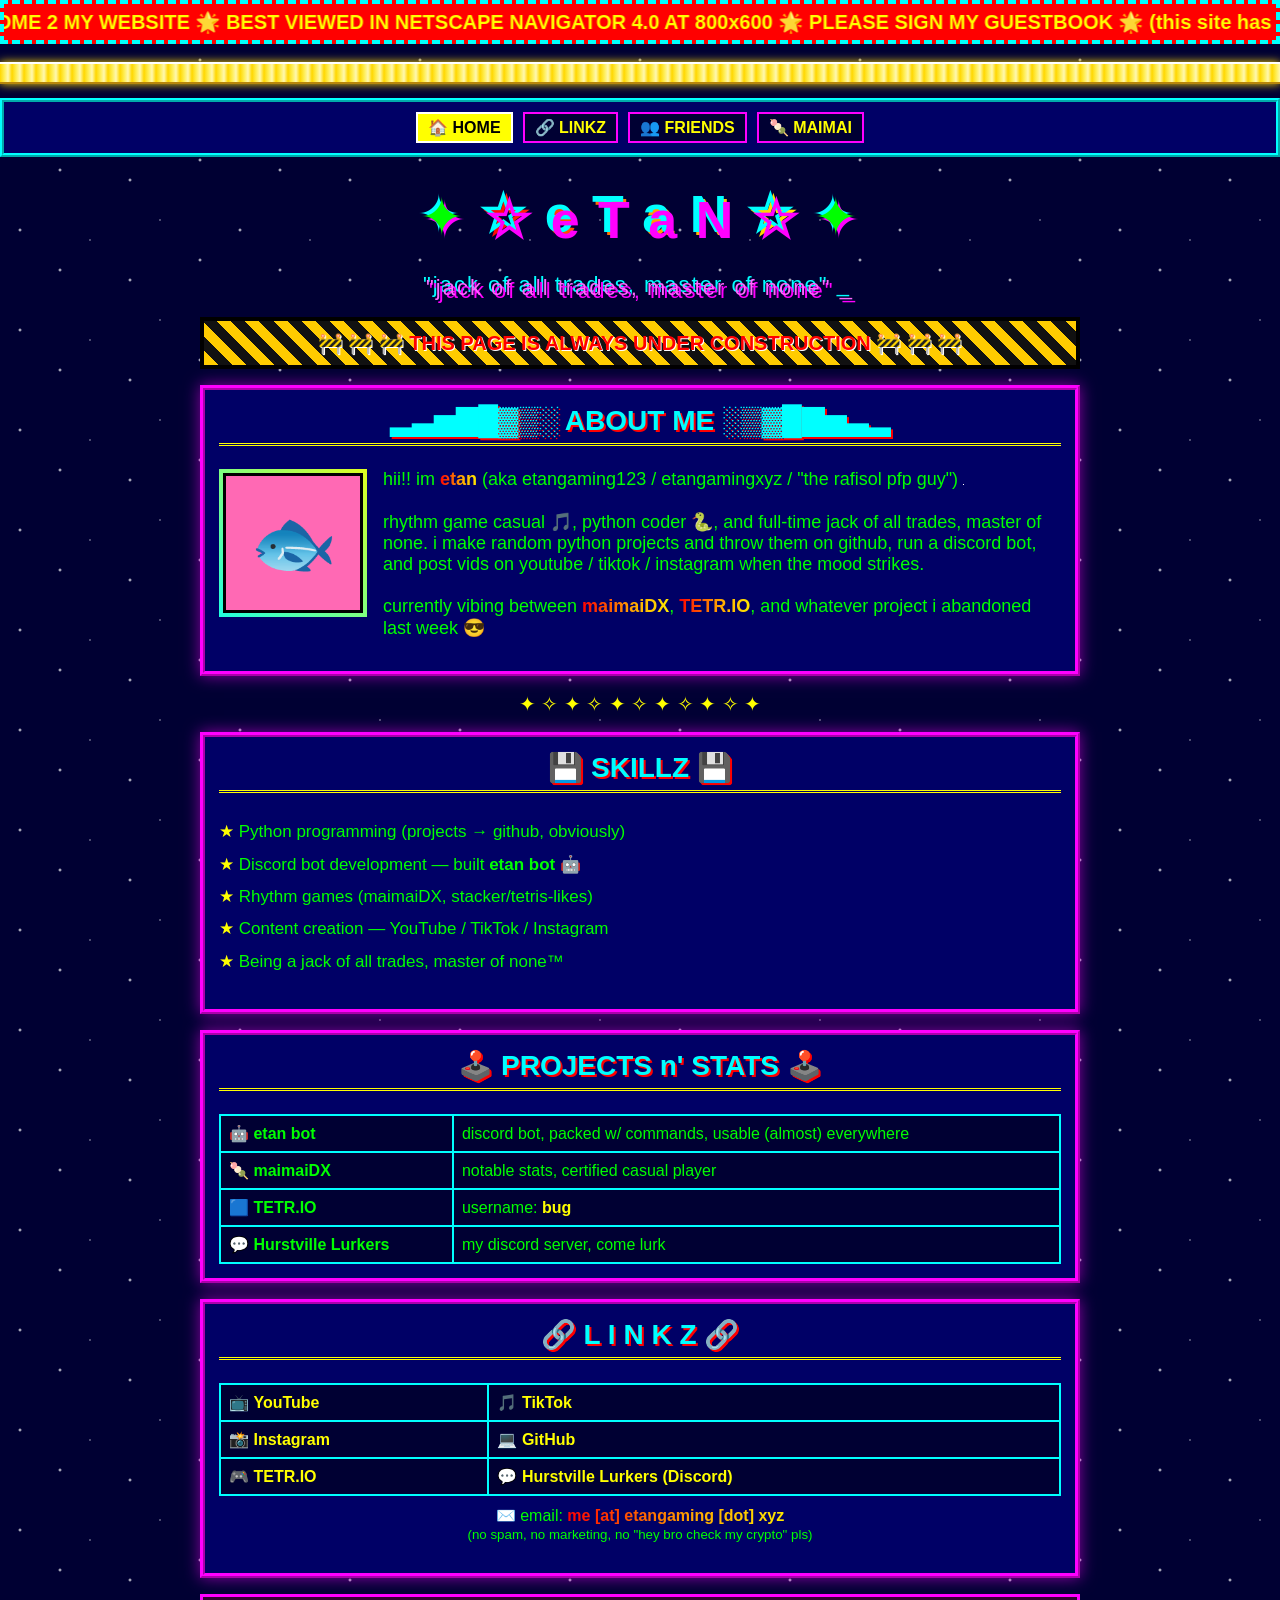
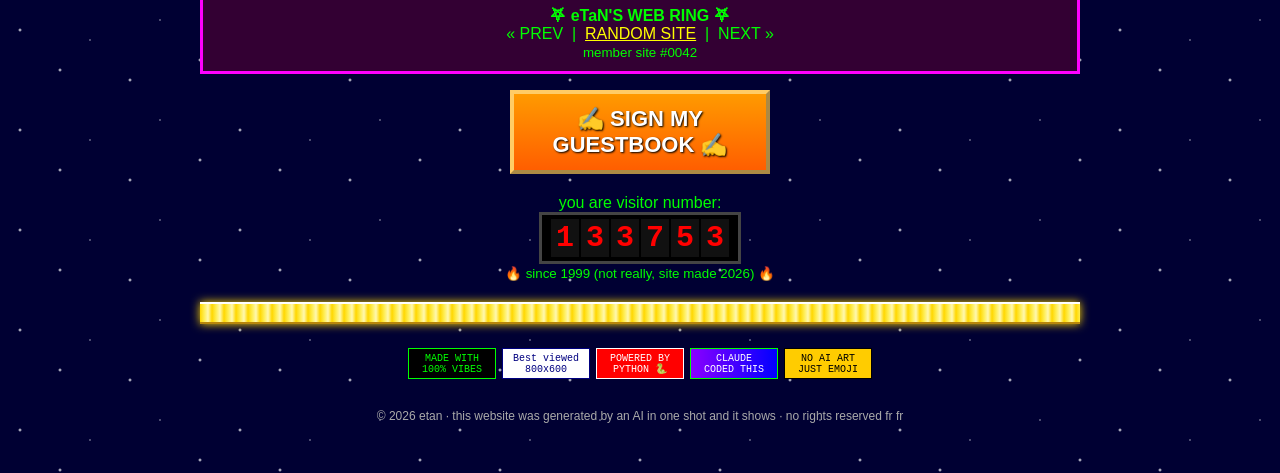
<file: index.html>
<!DOCTYPE html>
<html lang="en">
<head>
<meta charset="UTF-8">
<title>~*~ eTaN's HoMePaGe ~*~ xXx WELCOME xXx</title>
<link rel="stylesheet" href="main.css">
</head>
<body>

<marquee behavior="alternate" scrollamount="6">🌟 WELCOME 2 MY WEBSITE 🌟 BEST VIEWED IN NETSCAPE NAVIGATOR 4.0 AT 800x600 🌟 PLEASE SIGN MY GUESTBOOK 🌟 (this site has NO cookies, NO tracking, 100% HANDCRAFTED PIXELS) 🌟</marquee>

<div class="glitter-bar"></div>

<nav class="sitenav">
  <a href="index.html" class="current">🏠 HOME</a>
  <a href="links.html">🔗 LINKZ</a>
  <a href="friends.html">👥 FRIENDS</a>
  <a href="maimai.html">🍡 MAIMAI</a>
</nav>

<div class="container">

  <div class="title-banner">
    <span class="spin">✦</span>
    <span class="rainbow-text">☆ e T a N ☆</span>
    <span class="spin">✦</span>
    <br>
    <span style="font-size:22px; color:#ff66ff;">"jack of all trades, master of none" <span class="blink">_</span></span>
  </div>

  <div class="under-construction">
    🚧 🚧 🚧 THIS PAGE IS ALWAYS UNDER CONSTRUCTION 🚧 🚧 🚧
  </div>

  <div class="box">
    <h2>▂▃▅▇█▓▒░ ABOUT ME ░▒▓█▇▅▃▂</h2>
    <div class="avatar-frame"><div class="avatar-inner" id="avatarEmoji">🐟</div></div>
    <p style="font-size:18px;">
      hii!! im <b class="rainbow-text">etan</b> (aka etangaming123 / etangamingxyz / "the rafisol pfp guy") <img src="[data-uri]" alt="">
      <br><br>
      rhythm game casual 🎵, python coder 🐍, and full-time jack of all trades, master of none.
      i make random python projects and throw them on github, run a discord bot, and post
      vids on youtube / tiktok / instagram when the mood strikes.
      <br><br>
      currently vibing between <span class="rainbow-text">maimaiDX</span>, <span class="rainbow-text">TETR.IO</span>,
      and whatever project i abandoned last week 😎
    </p>
    <div style="clear:both;"></div>
  </div>

  <hr class="stars">

  <div class="box">
    <h2>💾 SKILLZ 💾</h2>
    <ul class="stats">
      <li>Python programming (projects → github, obviously)</li>
      <li>Discord bot development — built <b>etan bot</b> 🤖</li>
      <li>Rhythm games (maimaiDX, stacker/tetris-likes)</li>
      <li>Content creation — YouTube / TikTok / Instagram</li>
      <li>Being a jack of all trades, master of none™</li>
    </ul>
  </div>

  <div class="box">
    <h2>🕹️ PROJECTS n' STATS 🕹️</h2>
    <table class="linktable">
      <tr><td>🤖 <b>etan bot</b></td><td>discord bot, packed w/ commands, usable (almost) everywhere</td></tr>
      <tr><td>🍡 <b>maimaiDX</b></td><td>notable stats, certified casual player</td></tr>
      <tr><td>🟦 <b>TETR.IO</b></td><td>username: <a href="https://ch.tetr.io/u/bug" target="_blank">bug</a></td></tr>
      <tr><td>💬 <b>Hurstville Lurkers</b></td><td>my discord server, come lurk</td></tr>
    </table>
  </div>

  <div class="box">
    <h2>🔗 L I N K Z 🔗</h2>
    <table class="linktable">
      <tr>
        <td>📺 <a href="https://youtube.com/@etangaming123" target="_blank">YouTube</a></td>
        <td>🎵 <a href="https://tiktok.com/@etangaming123" target="_blank">TikTok</a></td>
      </tr>
      <tr>
        <td>📸 <a href="https://instagram.com/etangamingxyz" target="_blank">Instagram</a></td>
        <td>💻 <a href="https://github.com/etangaming123" target="_blank">GitHub</a></td>
      </tr>
      <tr>
        <td>🎮 <a href="https://ch.tetr.io/u/bug" target="_blank">TETR.IO</a></td>
        <td>💬 <a href="https://hvl.etangaming.xyz" target="_blank">Hurstville Lurkers (Discord)</a></td>
      </tr>
    </table>
    <p style="text-align:center; margin-top:10px;">
      ✉️ email: <span class="rainbow-text">me [at] etangaming [dot] xyz</span><br>
      <small>(no spam, no marketing, no "hey bro check my crypto" pls)</small>
    </p>
  </div>

  <div class="webring">
    <b>⛧ eTaN'S WEB RING ⛧</b><br>
    « PREV &nbsp;|&nbsp; <a href="#" onclick="return false;">RANDOM SITE</a> &nbsp;|&nbsp; NEXT »<br>
    <small>member site #0042</small>
  </div>

  <a class="guestbook-btn" href="#" id="guestbookBtn">✍️ SIGN MY GUESTBOOK ✍️</a>

  <div class="counter">
    <div>you are visitor number:</div>
    <div class="digits" id="counterDigits"></div>
    <div><small>🔥 since 1999 (not really, site made 2026) 🔥</small></div>
  </div>

  <div class="glitter-bar"></div>

  <div class="badge-row">
    <div class="badge">MADE WITH<br>100% VIBES</div>
    <div class="badge b2">Best viewed<br>800x600</div>
    <div class="badge b3">POWERED BY<br>PYTHON 🐍</div>
    <div class="badge b4">CLAUDE<br>CODED THIS</div>
    <div class="badge b5">NO AI ART<br>JUST EMOJI</div>
  </div>

  <footer>
    © 2026 etan · this website was generated by an AI in one shot and it shows · <span class="blink">no rights reserved fr fr</span>
  </footer>

</div>

<script src="main.js"></script>
</body>
</html>
</file>
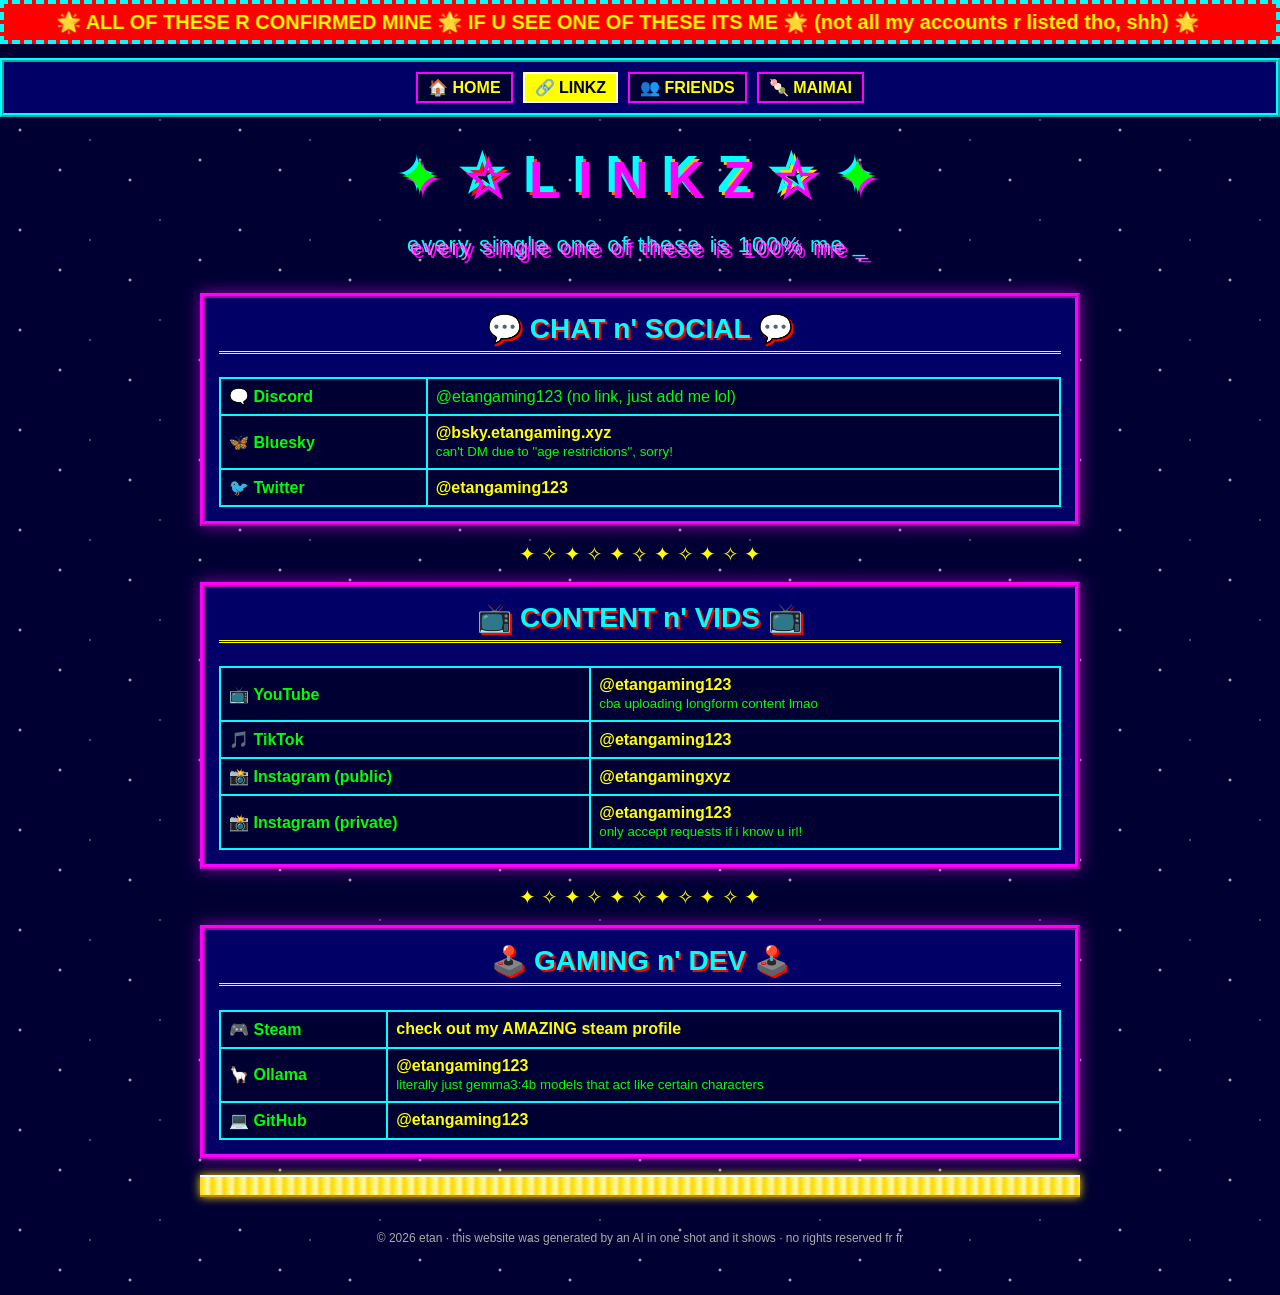
<file: links.html>
<!DOCTYPE html>
<html lang="en">
<head>
<meta charset="UTF-8">
<title>~*~ eTaN's LiNkZ ~*~ xXx ALL MY ACCOUNTS xXx</title>
<link rel="stylesheet" href="main.css">
</head>
<body>

<marquee behavior="alternate" scrollamount="6">🌟 ALL OF THESE R CONFIRMED MINE 🌟 IF U SEE ONE OF THESE ITS ME 🌟 (not all my accounts r listed tho, shh) 🌟</marquee>

<nav class="sitenav">
  <a href="index.html">🏠 HOME</a>
  <a href="links.html" class="current">🔗 LINKZ</a>
  <a href="friends.html">👥 FRIENDS</a>
  <a href="maimai.html">🍡 MAIMAI</a>
</nav>

<div class="container">

  <div class="title-banner">
    <span class="spin">✦</span>
    <span class="rainbow-text">☆ L I N K Z ☆</span>
    <span class="spin">✦</span>
    <br>
    <span style="font-size:22px; color:#ff66ff;">every single one of these is 100% me <span class="blink">_</span></span>
  </div>

  <div class="box">
    <h2>💬 CHAT n' SOCIAL 💬</h2>
    <table class="linktable">
      <tr>
        <td>🗨️ <b>Discord</b></td>
        <td>@etangaming123 (no link, just add me lol)</td>
      </tr>
      <tr>
        <td>🦋 <b>Bluesky</b></td>
        <td><a href="https://bsky.app/profile/bsky.etangaming.xyz" target="_blank">@bsky.etangaming.xyz</a><br><small>can't DM due to "age restrictions", sorry!</small></td>
      </tr>
      <tr>
        <td>🐦 <b>Twitter</b></td>
        <td><a href="https://twitter.com/etangaming123" target="_blank">@etangaming123</a></td>
      </tr>
    </table>
  </div>

  <hr class="stars">

  <div class="box">
    <h2>📺 CONTENT n' VIDS 📺</h2>
    <table class="linktable">
      <tr>
        <td>📺 <b>YouTube</b></td>
        <td><a href="https://youtube.com/@etangaming123" target="_blank">@etangaming123</a><br><small>cba uploading longform content lmao</small></td>
      </tr>
      <tr>
        <td>🎵 <b>TikTok</b></td>
        <td><a href="https://tiktok.com/@etangaming123" target="_blank">@etangaming123</a></td>
      </tr>
      <tr>
        <td>📸 <b>Instagram (public)</b></td>
        <td><a href="https://instagram.com/etangamingxyz" target="_blank">@etangamingxyz</a></td>
      </tr>
      <tr>
        <td>📸 <b>Instagram (private)</b></td>
        <td><a href="https://instagram.com/etangaming123" target="_blank">@etangaming123</a><br><small>only accept requests if i know u irl!</small></td>
      </tr>
    </table>
  </div>

  <hr class="stars">

  <div class="box">
    <h2>🕹️ GAMING n' DEV 🕹️</h2>
    <table class="linktable">
      <tr>
        <td>🎮 <b>Steam</b></td>
        <td><a href="https://steamcommunity.com/id/etangaming123" target="_blank">check out my AMAZING steam profile</a></td>
      </tr>
      <tr>
        <td>🦙 <b>Ollama</b></td>
        <td><a href="https://ollama.com/etangaming123" target="_blank">@etangaming123</a><br><small>literally just gemma3:4b models that act like certain characters</small></td>
      </tr>
      <tr>
        <td>💻 <b>GitHub</b></td>
        <td><a href="https://github.com/etangaming123" target="_blank">@etangaming123</a></td>
      </tr>
    </table>
  </div>

  <div class="glitter-bar"></div>

  <footer>
    © 2026 etan · this website was generated by an AI in one shot and it shows · <span class="blink">no rights reserved fr fr</span>
  </footer>

</div>

</body>
</html>
</file>
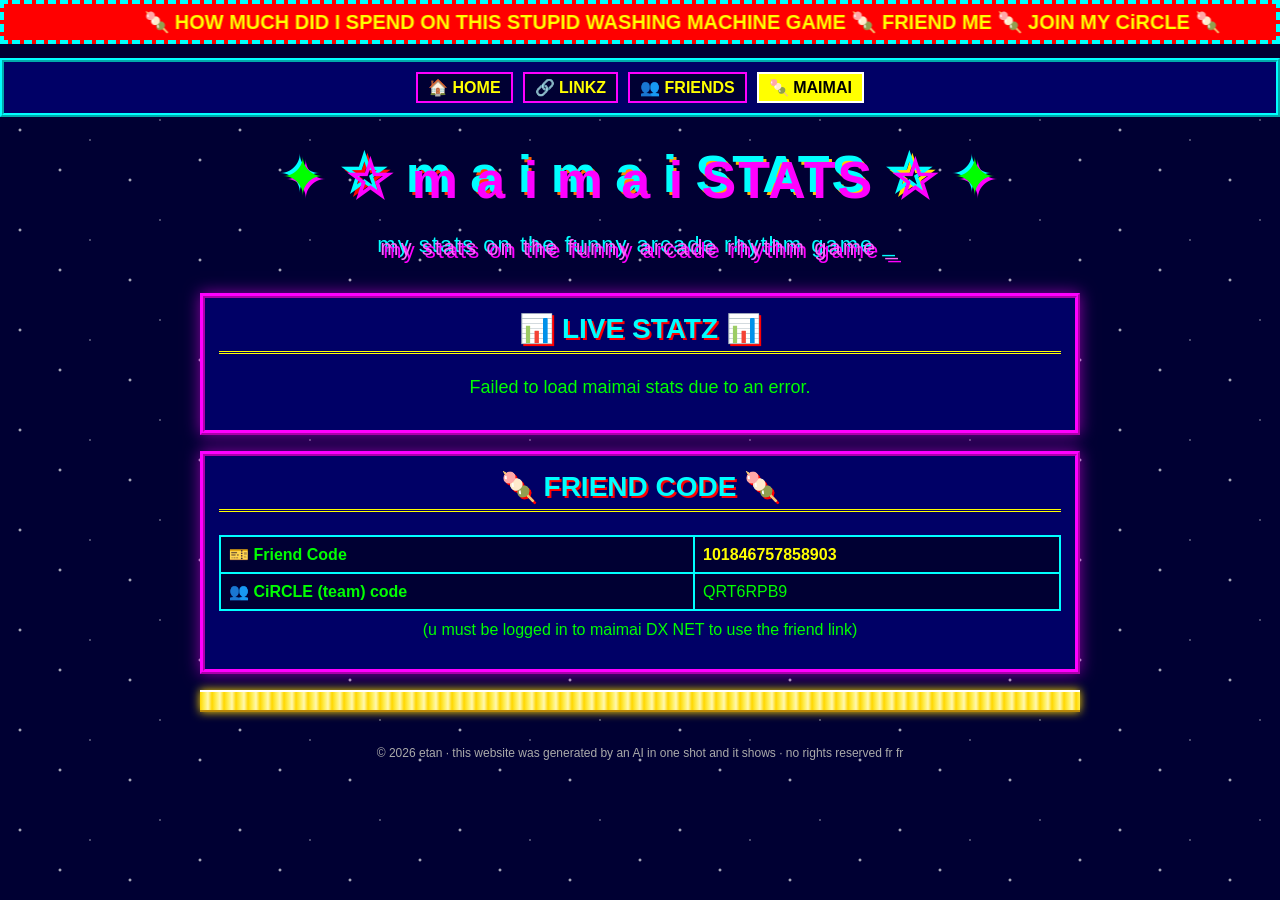
<file: maimai.html>
<!DOCTYPE html>
<html lang="en">
<head>
<meta charset="UTF-8">
<title>~*~ eTaN's MaImAi StAtZ ~*~ xXx WASHING MACHINE GAME xXx</title>
<link rel="stylesheet" href="main.css">
</head>
<body>

<marquee behavior="alternate" scrollamount="6">🍡 HOW MUCH DID I SPEND ON THIS STUPID WASHING MACHINE GAME 🍡 FRIEND ME 🍡 JOIN MY CiRCLE 🍡</marquee>

<nav class="sitenav">
  <a href="index.html">🏠 HOME</a>
  <a href="links.html">🔗 LINKZ</a>
  <a href="friends.html">👥 FRIENDS</a>
  <a href="maimai.html" class="current">🍡 MAIMAI</a>
</nav>

<div class="container">

  <div class="title-banner">
    <span class="spin">✦</span>
    <span class="rainbow-text">☆ m a i m a i STATS ☆</span>
    <span class="spin">✦</span>
    <br>
    <span style="font-size:22px; color:#ff66ff;">my stats on the funny arcade rhythm game <span class="blink">_</span></span>
  </div>

  <div class="box">
    <h2>📊 LIVE STATZ 📊</h2>
    <p id="maimaistats" style="font-size:18px; text-align:center;">Loading stats...</p>
  </div>

  <div class="box">
    <h2>🍡 FRIEND CODE 🍡</h2>
    <table class="linktable">
      <tr>
        <td>🎫 <b>Friend Code</b></td>
        <td><a href="https://maimaidx-eng.com/maimai-mobile/friend/search/searchUser/?friendCode=101846757858903" target="_blank">101846757858903</a></td>
      </tr>
      <tr>
        <td>👥 <b>CiRCLE (team) code</b></td>
        <td>QRT6RPB9</td>
      </tr>
    </table>
    <p style="text-align:center; margin-top:10px;">
      (u must be logged in to maimai DX NET to use the friend link)
    </p>
  </div>

  <div class="glitter-bar"></div>

  <footer>
    © 2026 etan · this website was generated by an AI in one shot and it shows · <span class="blink">no rights reserved fr fr</span>
  </footer>

</div>

<script src="maimai.js"></script>
</body>
</html>
</file>
<file: main.css>
* { box-sizing: border-box; }

body {
  margin: 0;
  font-family: "Comic Sans MS", "Comic Sans", cursive, sans-serif;
  background-color: #000033;
  background-image:
    radial-gradient(2px 2px at 20px 30px, #fff, transparent),
    radial-gradient(2px 2px at 60px 70px, #fff, transparent),
    radial-gradient(1px 1px at 90px 40px, #fff, transparent),
    radial-gradient(2px 2px at 130px 80px, #fff, transparent),
    radial-gradient(1px 1px at 160px 20px, #fff, transparent),
    radial-gradient(2px 2px at 200px 60px, #fff, transparent);
  background-size: 220px 100px;
  background-repeat: repeat;
  color: #00ff00;
  overflow-x: hidden;
}

a { color: #ffff00; }
a:visited { color: #ff00ff; }

.rainbow-text {
  font-weight: bold;
  background-image: linear-gradient(90deg, red, orange, yellow, green, blue, indigo, violet, red);
  background-size: 400% 100%;
  -webkit-background-clip: text;
  background-clip: text;
  color: transparent;
  animation: rainbow-slide 3s linear infinite;
}
@keyframes rainbow-slide {
  0% { background-position: 0% 0; }
  100% { background-position: 400% 0; }
}

@keyframes blink { 50% { opacity: 0; } }
.blink { animation: blink 1s step-start infinite; }

.spin { display: inline-block; animation: spin 3s linear infinite; }
@keyframes spin { from { transform: rotate(0deg); } to { transform: rotate(360deg); } }

.container {
  max-width: 900px;
  margin: 0 auto;
  padding: 10px;
}

.title-banner {
  text-align: center;
  font-size: 52px;
  padding: 10px 0;
  text-shadow: 3px 3px 0 #ff00ff, -3px -3px 0 #00ffff;
  letter-spacing: 2px;
}

marquee {
  background: #ff0000;
  color: #ffff00;
  font-weight: bold;
  font-size: 20px;
  border: 4px dashed #00ffff;
  padding: 6px 0;
}

.sitenav {
  display: flex;
  flex-wrap: wrap;
  justify-content: center;
  gap: 10px;
  background: #000066;
  border: 4px ridge #00ffff;
  padding: 10px;
  margin: 10px 0;
}
.sitenav a {
  color: #ffff00;
  font-weight: bold;
  text-decoration: none;
  padding: 4px 10px;
  border: 2px solid #ff00ff;
  background: #000033;
}
.sitenav a:hover {
  color: #fff;
  background: #330033;
  text-shadow: 0 0 6px #fff;
}
.sitenav a.current {
  color: #000;
  background: #ffff00;
  border-color: #fff;
}

.glitter-bar {
  height: 22px;
  background: repeating-linear-gradient(90deg, #ffd700, #ffed4e 4px, #fff8b0 8px, #ffd700 12px);
  border-top: 2px solid #fff;
  border-bottom: 2px solid #b8860b;
  margin: 14px 0;
  box-shadow: 0 0 10px #ffd700;
}

.box {
  background: #000066;
  border: 5px ridge #ff00ff;
  padding: 14px;
  margin: 16px 0;
  box-shadow: 0 0 15px #ff00ff88;
}

.box h2 {
  margin-top: 0;
  text-align: center;
  color: #00ffff;
  text-shadow: 2px 2px 0 #ff0000;
  font-size: 28px;
  border-bottom: 3px double #ffff00;
  padding-bottom: 6px;
}

.under-construction {
  display: flex;
  align-items: center;
  justify-content: center;
  gap: 10px;
  background: repeating-linear-gradient(45deg, #ffcc00, #ffcc00 10px, #111 10px, #111 20px);
  color: #ff0000;
  font-weight: bold;
  text-align: center;
  padding: 10px;
  border: 4px solid #000;
  font-size: 20px;
  text-shadow: 1px 1px 0 #fff;
}

.avatar-frame {
  float: left;
  margin: 0 16px 10px 0;
  padding: 4px;
  background: linear-gradient(45deg, #ff00ff, #00ffff, #ffff00, #ff00ff);
  animation: rainbow-slide 4s linear infinite;
  background-size: 400% 400%;
}
.avatar-inner {
  width: 140px;
  height: 140px;
  background: #ff69b4;
  display: flex;
  align-items: center;
  justify-content: center;
  font-size: 70px;
  border: 3px solid #000;
}

ul.stats {
  list-style: none;
  padding: 0;
  font-size: 17px;
  line-height: 1.9;
}
ul.stats li::before { content: "★ "; color: #ffff00; }

table.linktable {
  width: 100%;
  border-collapse: collapse;
  font-size: 16px;
}
table.linktable td {
  border: 2px solid #00ffff;
  padding: 8px;
  background: #000033;
}
table.linktable a { text-decoration: none; font-weight: bold; }
table.linktable a:hover { color: #fff; text-shadow: 0 0 6px #fff; }

.badge-row {
  display: flex;
  flex-wrap: wrap;
  gap: 6px;
  justify-content: center;
  padding: 10px 0;
}
.badge {
  width: 88px;
  height: 31px;
  background: #000;
  color: #0f0;
  border: 1px solid #0f0;
  font-size: 10px;
  display: flex;
  align-items: center;
  justify-content: center;
  text-align: center;
  font-family: monospace;
  line-height: 1.1;
  flex-shrink: 0;
}
.badge.b2 { background: #fff; color: #000080; border-color: #000080; }
.badge.b3 { background: #ff0000; color: #fff; border-color: #fff; }
.badge.b4 { background: linear-gradient(90deg,#8b00ff,#0000ff); color: #fff; }
.badge.b5 { background: #ffcc00; color: #000; border-color: #000; }

.guestbook-btn {
  display: block;
  width: 260px;
  margin: 14px auto;
  padding: 12px;
  text-align: center;
  font-size: 22px;
  font-weight: bold;
  background: linear-gradient(#ff9a00, #ff5e00);
  border: 4px outset #ffcc66;
  color: #fff;
  text-shadow: 1px 1px 2px #000;
  text-decoration: none;
}
.guestbook-btn:active { border-style: inset; }

.counter {
  text-align: center;
  margin: 20px 0;
}
.counter .digits {
  display: inline-flex;
  background: #000;
  border: 3px solid #444;
  padding: 4px 8px;
}
.counter .digits span {
  font-family: 'Courier New', monospace;
  font-size: 30px;
  font-weight: bold;
  color: #ff0000;
  background: #111;
  padding: 2px 5px;
  margin: 0 1px;
}

footer {
  text-align: center;
  font-size: 12px;
  color: #aaa;
  padding: 20px 0 40px;
}

hr.stars {
  border: none;
  text-align: center;
  color: #ffff00;
  font-size: 20px;
}
hr.stars::before { content: "✦ ✧ ✦ ✧ ✦ ✧ ✦ ✧ ✦ ✧ ✦"; }

.webring {
  text-align: center;
  background: #330033;
  border: 3px solid #ff00ff;
  padding: 10px;
  margin: 16px 0;
}

@media (prefers-reduced-motion: reduce) {
  * { animation: none !important; }
}
</file>
